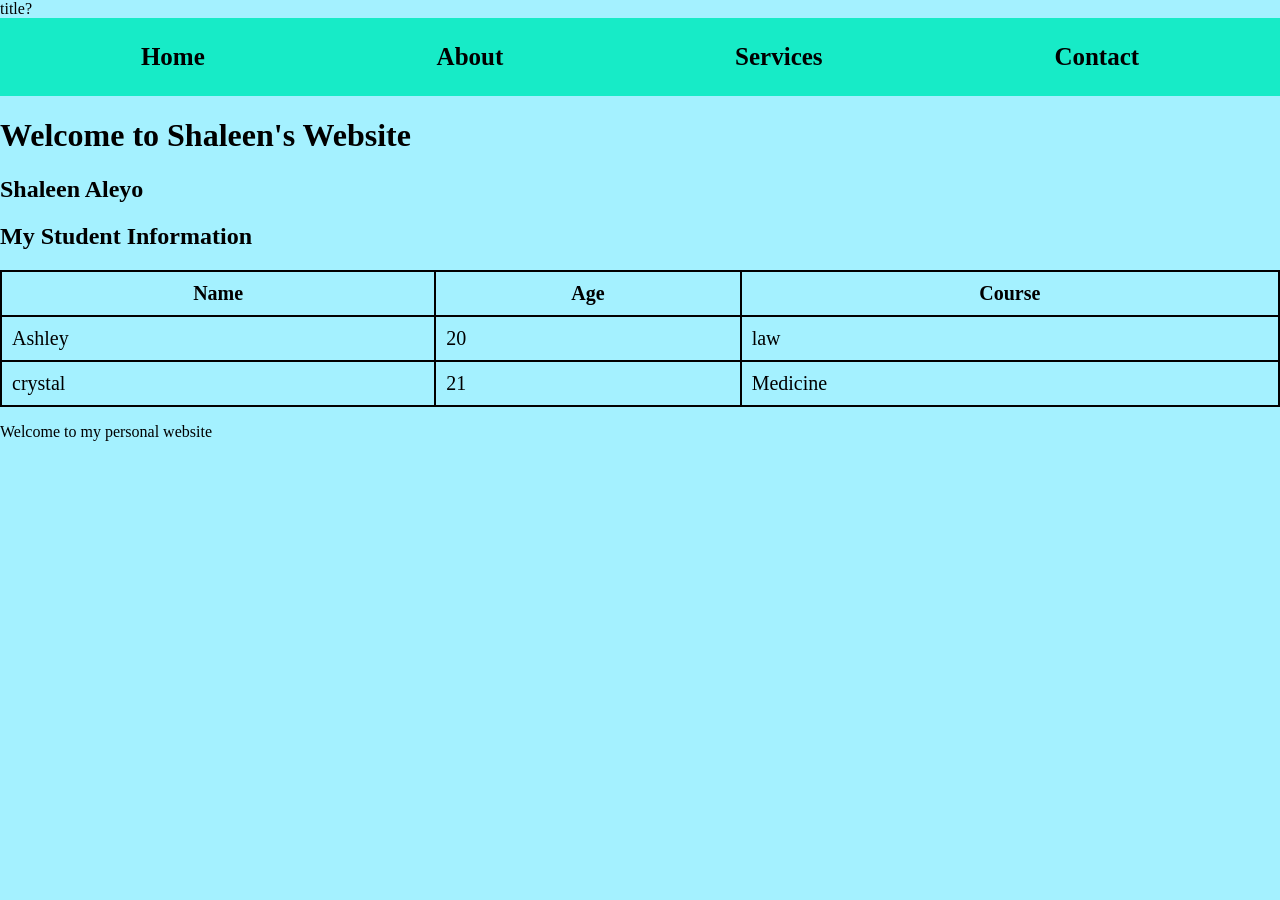
<file: index.html>
<!Doctype html>
<html>
    <head>
        <title>Shaleen's Website</title>title?</title>
        <link rel="stylesheet" href="style.css">
        <style>
            body {
                
                background-color: #a4f1ff;
            }
         </style>
     </head>

     <body>
        <nav>
            <a href="index.html">Home</a>
            <a href="about.html">About</a>
            <a href="hobbies.html">Services</a>
            <a href="contact.html">Contact</a>
        </nav>
         <h1>Welcome to Shaleen's Website</h1>
         <h2>Shaleen Aleyo</h2>
         <h2>My Student Information</h2>

         <table border="1">
             <tr>
                <th>Name</th>

                <th>Age</th>
                <th>Course</th>
             </tr>

             <tr>
                <td>Ashley</td>
                <td>20</td>
                <td>law</td>

             <tr>
                <td>crystal</td>
                <td>21</td>
                <td>Medicine</td>
                </tr>
         </table>

         <p>Welcome to my personal website</p>
     </body>
</html>
</file>
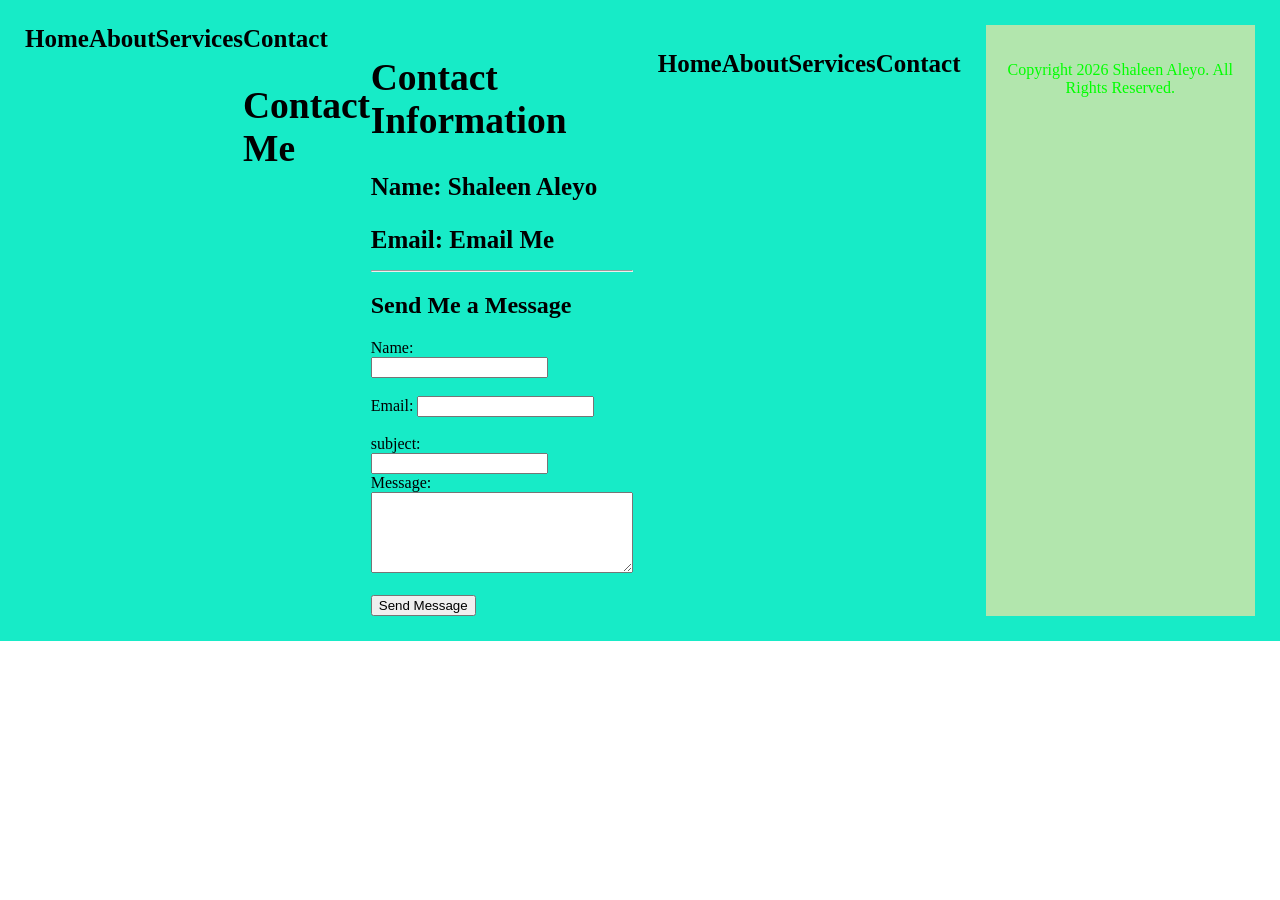
<file: contacts.html>
<!DOCTYPE html>
<html>
    <head>
          <title>Contact Me</title>
          <link rel="stylesheet" href="style.css">
    </head>
    <body>
        <nav>
            <a href="index.html">Home</a>
            <a href="about.html">About</a>
            <a href="hobbies.html">Services</a>
            <a href="contact.html">Contact</
        </nav>
        <h1>Contact Me</h1>
        <main>
            <h2>Contact Information</h2>
            <p>Name: Shaleen Aleyo</p>
            <p>Email:
                <a href="shaleenaleyo@gmail.com">
                    Email Me
                </a>
            </p>
            <hr>
            <h2>Send Me a Message</h2>
            <form action="#" method="post">
                <label >Name:</label><br>
                <input type="text" id="name" name="name" required><br><br>

                <label >Email:</label>
                <input type="email" id="email" name="email" required><br><br>

                <label>subject:</label><br>
                <input type="text" name="subject"
                <br><br>
                <label>Message:</label><br>
                <textarea id="message" name="message" rows="5" cols="30" required></textarea><br><br>

                <input type="submit" value="Send Message">
                </form>
        </main>
        <nav>
            <a href="index.html">Home</a>
            <a href="about.html">About</a>
            <a href="hobbies.html">Services</a>
            <a href="contact.html">Contact</a>
        </nav>
        <footer>
            <p>Copyright 2026 Shaleen Aleyo. All Rights Reserved.</p>
        </footer>
    </body>
</html>
</file>
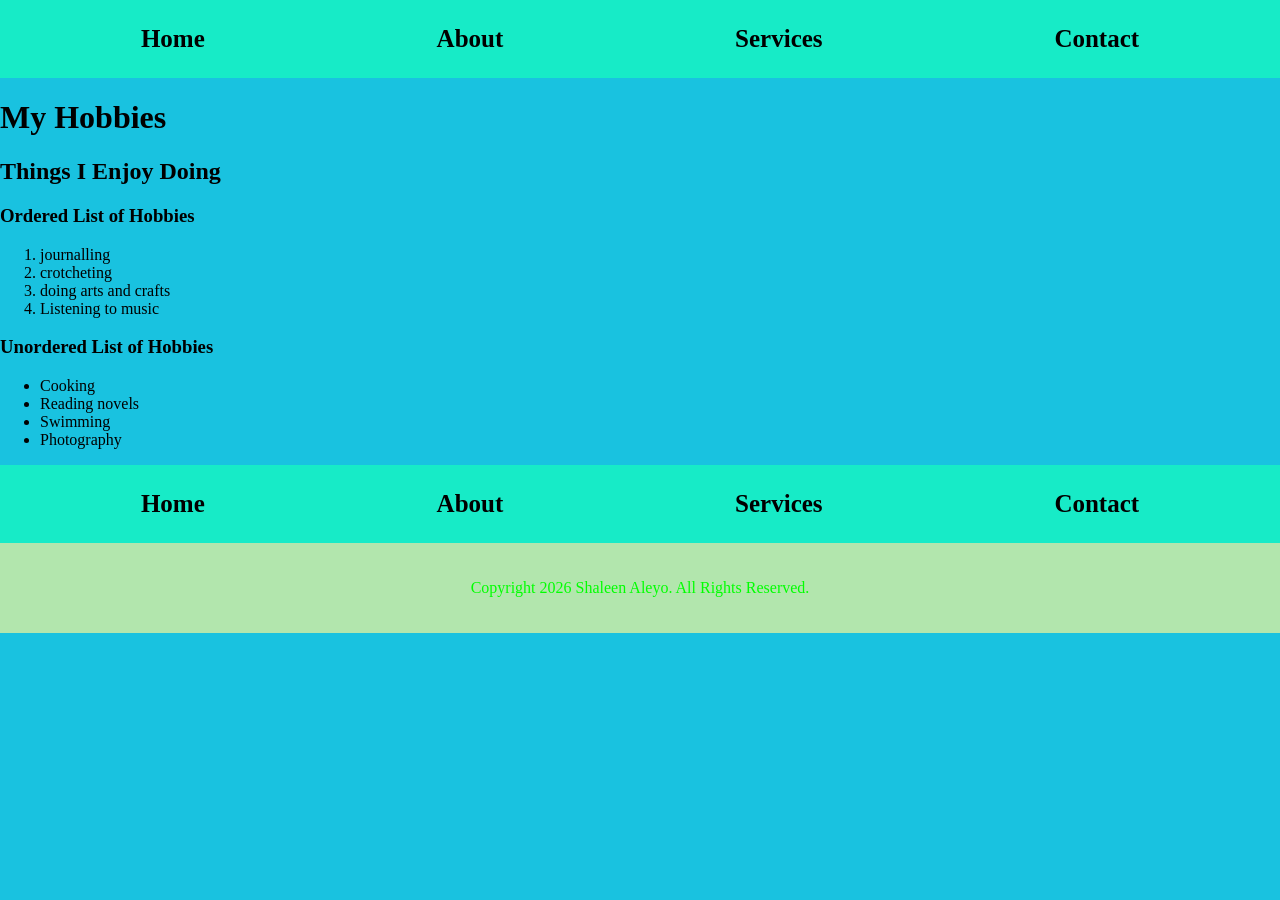
<file: hobbies.html>
<!DOCTYPE html>
<html>
    <head>
         <title>MyHobbies</title>
         <link rel="stylesheet" href="style.css">
         <style>
            body {
                
                background-color: #19c2e0;
            }
         </style>
    </head>
    <body>
        <nav>
            <a href="index.html">Home</a>
            <a href="about.html">About</a>
            <a href="hobbies.html">Services</a>
            <a href="contact.html">Contact</a>
        </nav>
        <h1>My Hobbies</h1>
        <main>
            <h2>Things I Enjoy Doing</h2>
            <h3>Ordered List of Hobbies</h3>
            <ol>
                <li>journalling</li>
                <li>crotcheting</li>
                <li>doing arts and crafts</li>
                <li>Listening to music</li>
            </ol>

            <h3>Unordered List of Hobbies</h3>
            <ul>
                <li>Cooking</li>
                <li>Reading novels</li>
                <li>Swimming</li>
                <li>Photography</li>
            </ul>
        </main>
        
        <nav>
           <a href="index.html">Home</a>
            <a href="about.html">About</a>
            <a href="hobbies.html">Services</a>
            <a href="contact.html">Contact</a> 
        </nav>
        <footer>
            <P>Copyright 2026 Shaleen Aleyo. All Rights Reserved.</P>
        </footer>

    </body>
       </html>
</file>
<file: style.css>
body {
    margin: 0;
    background-color:rgb(19, 228, 255)>
    color: black;
    font -family: georgia, serif;
}

.container {
    background-color: aquamarine;
    width: 100%;
    min-height: 100vh;
}

header {
    background-color: lightblue;
    padding: 20px;
    text-align: center;
}

header 1 {
    font-size: 42px;

}

nav {
    background-color: rgb(23, 235, 199);
    padding: 25px;
    display:flex;
    justify-content: space-around;
}

nav a {
    text-decoration: none;
    color: rgb(0, 0, 0);
    font-size: 25px;
    font-weight: bold;
}
nav a:hover {
    color: cyan;
}

.name-container {
    overflow: hidden;
    padding: 15px 0;
}
.moving_name{
    Font-size: 48px;
    font-weight: bold;
    white-space: nowrap;
    animation: move 10s linear infinite;
}

@keyframes moveName [
    from {transform: translateX(-100%);
    }
]to {transform: translateX(100vw);
    }
}main {
    padding: 20px;
    min-height: 350px;
}  
table {
    width: 100%;
    border-collapse: collapse;
}  
th, td {
    border: 2px solid black;
    padding: 10px;
    font-size: 20px;
}

footer {
    background-color: rgb(178, 230, 173);
    padding: 20px;
    text-align: center;
    color: lime;
}
</file>
